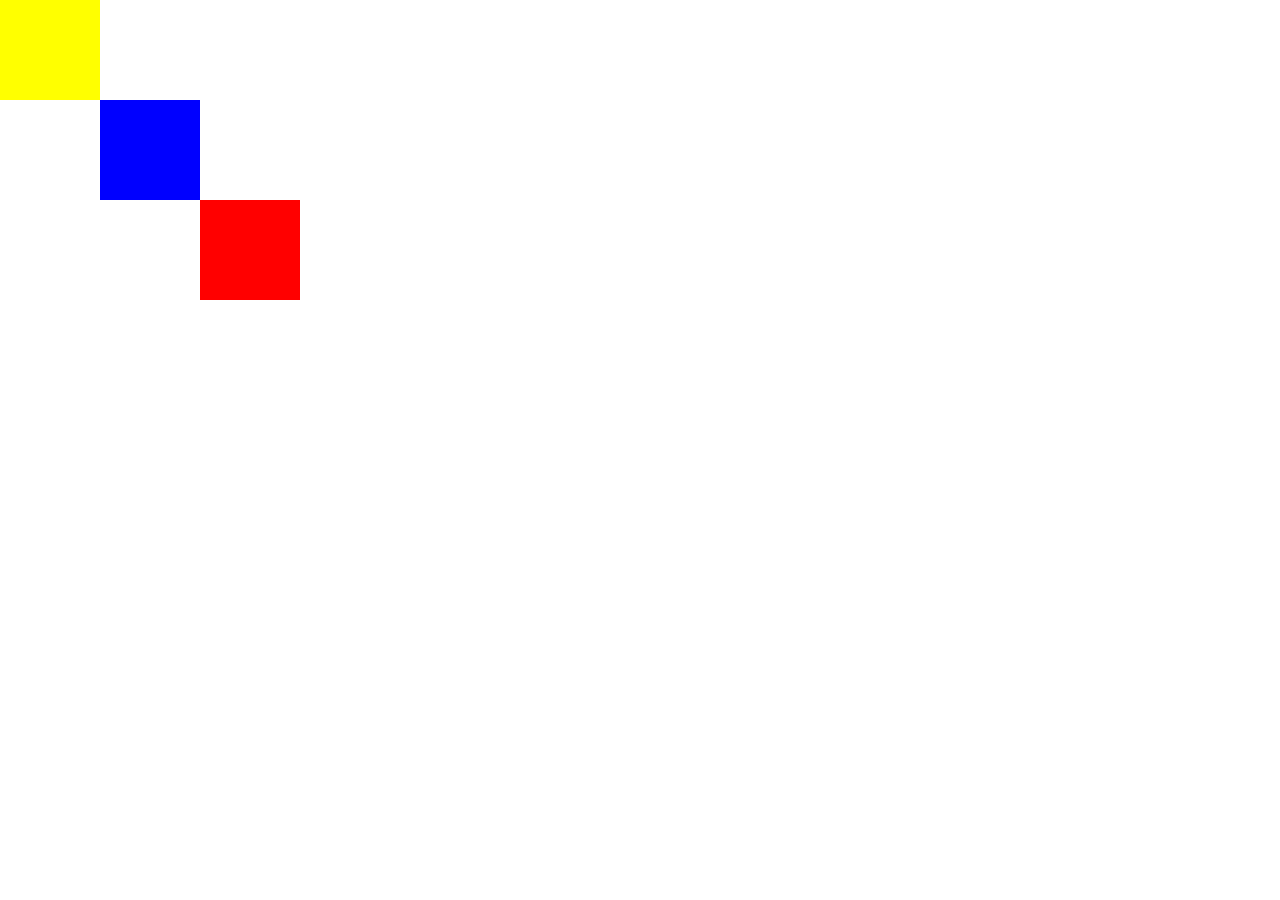
<file: position.html>
<!DOCTYPE html>
<html lang="en">
<head>
    <meta charset="UTF-8">
    <meta http-equiv="X-UA-Compatible" content="IE=edge">
    <meta name="viewport" content="width=device-width, initial-scale=1.0">
    <title>Position</title>
    <link rel="stylesheet" href="CSS/position-style.css">
</head>
<body>
    <div class="red" >
    </div>
    <div class="blue" >
    </div>
    <div class="yellow" >

    </div>
</body>
</html>
</file>
<file: CSS/position-style.css>
body{
    margin: 0px;
}
.red{
    height: 100px;
    width: 100px;
    background-color: red;
    position: absolute;
    top: 200px;
    left: 200px;

}
.blue{
    height: 100px;
    width: 100px;
    background-color: blue;
    position: absolute;
    left: 100px;
    top: 100px;
}
.yellow{
    height: 100px;
    width: 100px;
    background-color: yellow;
    position: absolute;
}
</file>
